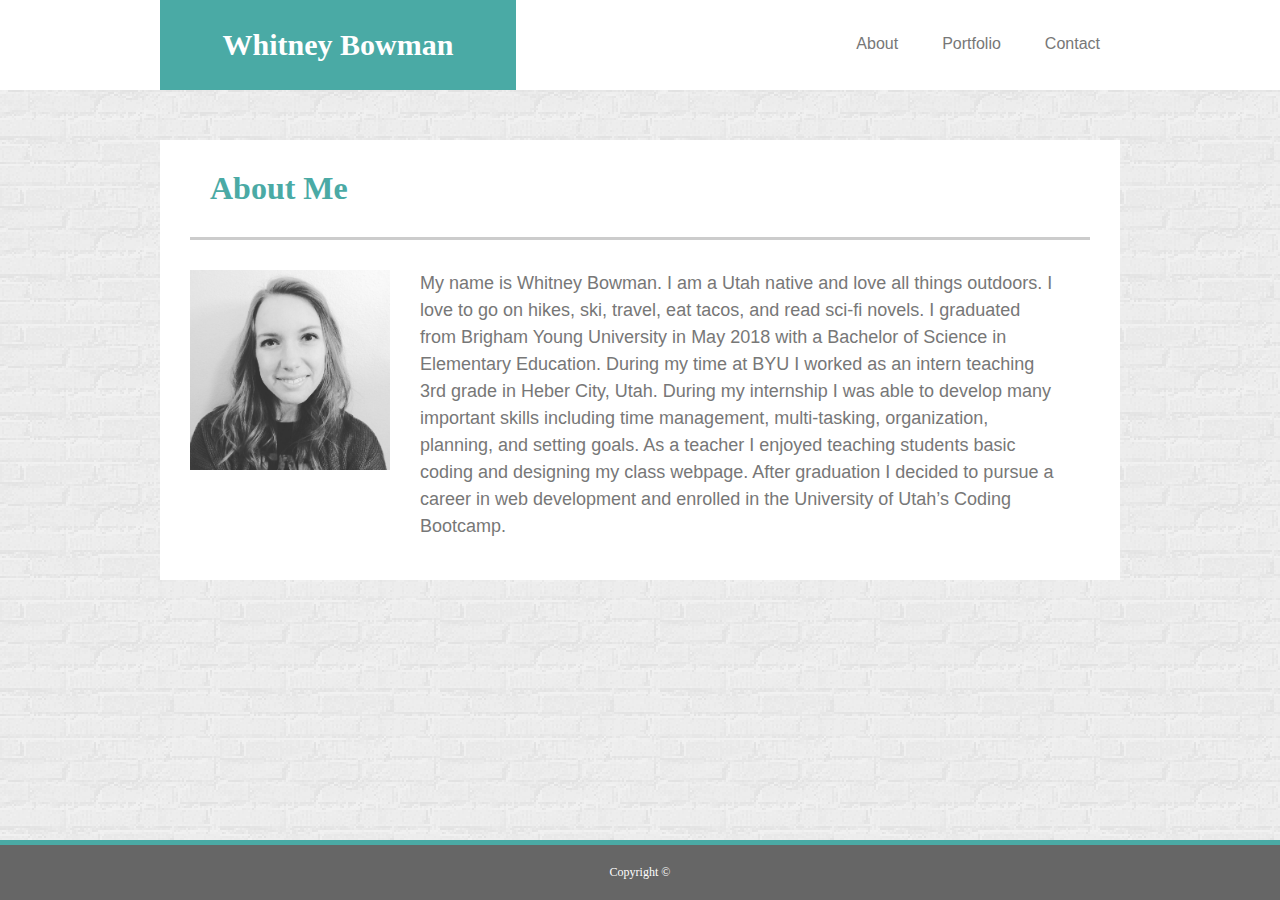
<file: index.html>
<!DOCTYPE html>
<html lang="en">
<head>
    <title>Whitney Bowman</title>
    <link rel="stylesheet" href="./assets/css/style.css"> 
</head>
<body>
    <!-- Header -->
    <header>
        <div class="headerContainer">
            <h1 class="headerName">Whitney Bowman</h1>
            <!--Nav list-->
            <ul>
                <li><a href="./index.html">About</a></li>
                <li><a href="./assets/html/portfolio.html">Portfolio</a></li>
                <li><a href="./assets/html/contact.html">Contact</a></li>
            </ul>
        </div>
    </header>
    <!--Main content-->
    <div class="container">
        <h1 class="contentHeading">About Me</h1>
        <div class="contentContainer">
            <image class="profileImage" ref="image/.jpg" src="./assets/images/profile.jpg"></image>
            <p class="infoParagraph">My name is Whitney Bowman. I am a Utah native and love all things outdoors. I love to go on hikes, ski, travel, eat tacos,
                        and read sci-fi novels. I graduated from Brigham Young University in May 2018 with a Bachelor of Science in Elementary
                        Education. During my time at BYU I worked as an intern teaching 3rd grade in Heber City, Utah. During my internship I
                        was able to develop many important skills including time management, multi-tasking, organization, planning, and setting
                        goals. As a teacher I enjoyed teaching students basic coding and designing my class webpage. After graduation I decided
                        to pursue a career in web development and enrolled in the University of Utah’s Coding Bootcamp.</p>
        </div>
    </div>
    <footer>
        Copyright &copy;
    </footer>
</body>
</html>
</file>
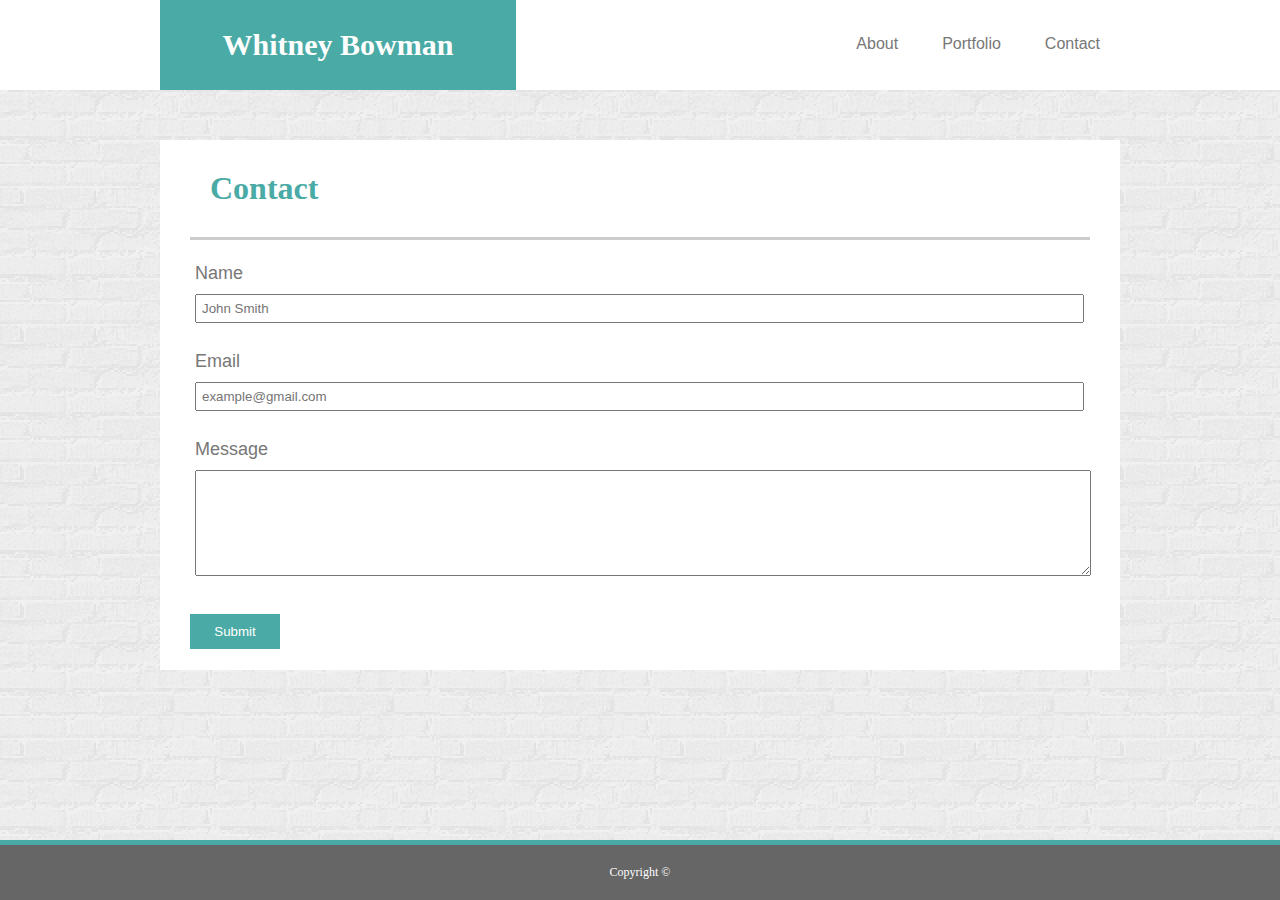
<file: assets/html/contact.html>
<!DOCTYPE html>
<html lang="en">
<head>
    <title>Contact</title>
    <link rel="stylesheet" href="../css/style.css"> 
</head>
<body>
    <!-- Header -->
    <header>
        <div class="headerContainer">
            <h1 class="headerName">Whitney Bowman</h1>
            <!--Nav list-->
            <ul>
                <li><a href="./../../index.html">About</a></li>
                <li><a href="./portfolio.html">Portfolio</a></li>
                <li><a href="./contact.html">Contact</a></li>
            </ul>
        </div>
    </header>
    <!--Main content-->
    <div class="contactMain">
        <h1 class="contentHeading">Contact</h1>
        <div class="contactContainer">
            <form class="form">
                <!-- Name field-->
                <p class="name">
                    <label for="name">Name</label>
                    <br>
                    <input type="text" name="name" id="name" placeholder="John Smith"></input>
                </p>
                <!-- Email field -->
                <p class="email">
                    <label for="email">Email</label>
                    <br>
                    <input type="text" name="email" id="email" placeholder="example@gmail.com"></input>
                </p>
                <!-- Message field-->
                <p class="message">
                    <label for="message">Message</label>
                    <br>
                    <textarea name="message" id="message"></textarea>
                </p>
                <!-- Submit button -->
                <p class="submitButton">
                    <input id="submitButton" type="submit" value="Submit"></input>
                </p>
            </form>
        </div>
    </div>
    <footer>
        Copyright &copy;
    </footer>
</body>
</html>
</file>
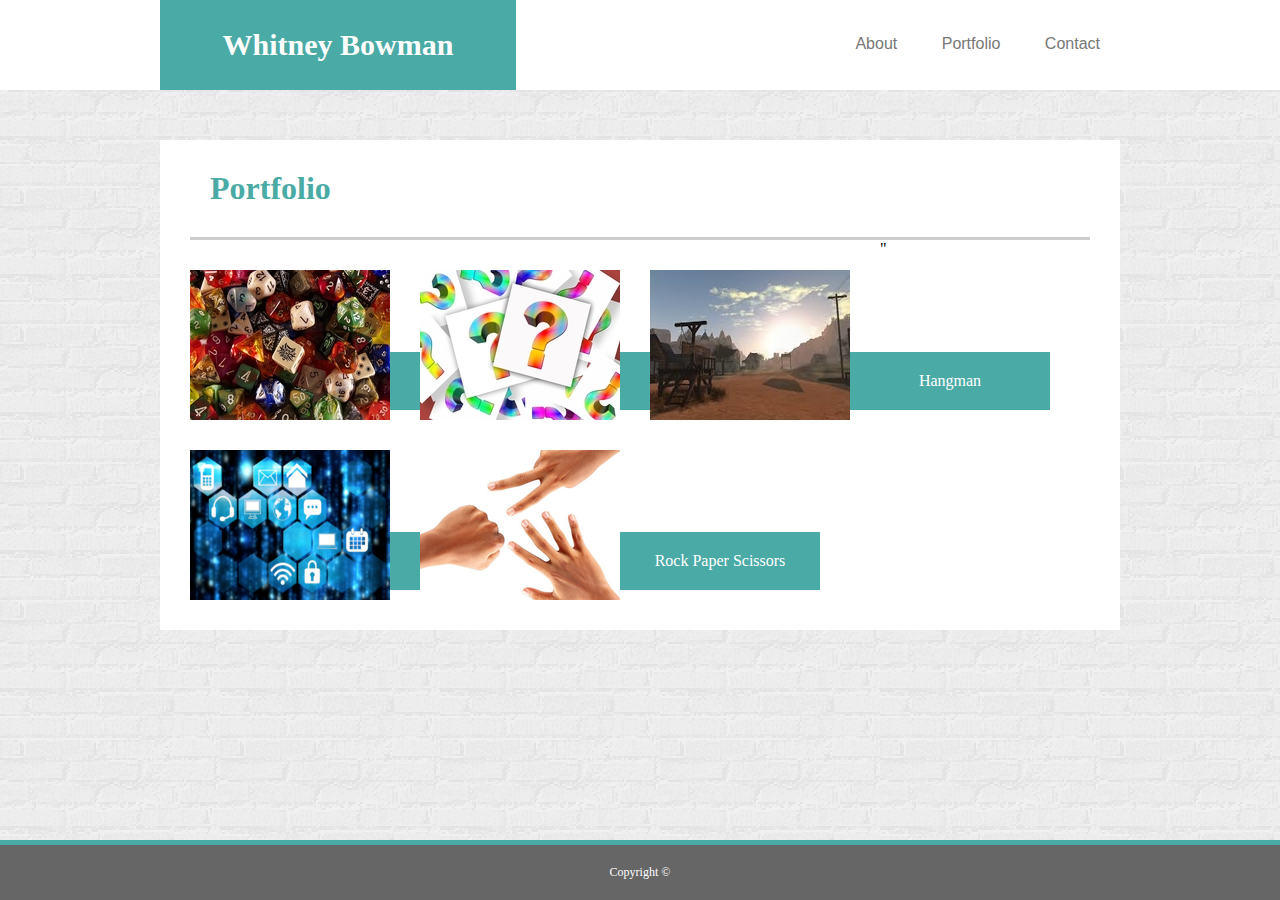
<file: assets/html/portfolio.html>
<!DOCTYPE html>
<html lang="en">

<head>
    <title>Portfoilio</title>
    <link rel="stylesheet" href="../css/style.css">
</head>

<body>
    <!-- Header -->
    <header>
        <div class="headerContainer">
            <h1 class="headerName">Whitney Bowman</h1>
            <!--Nav list-->
            <ul>
                <li>
                    <a href="./../../index.html">About</a>
                </li>
                <li>
                    <a href="./portfolio.html">Portfolio</a>
                </li>
                <li>
                    <a href="./contact.html">Contact</a>
                </li>
            </ul>
        </div>
    </header>
    <!-- Main content -->
    <div class="mainPortfolioContainer">
        <h1 class="contentHeading">Portfolio</h1>
        <div class="contentContainer">
            <div class="portfolioContainer">
                <a href="#">
                    <img src="../images/rolePlayingGame.jpg" alt="Role Playing Game">
                </a>
                <a class="portfolioLink" href="https://whitneyb18.github.io/unit-4-game/">Crystal Collector</a>
            </div>
            <div class="portfolioContainer">
                <a href="#">
                    <img src="../images/triviaGame.jpg" alt="Trivia Game">
                </a>
                <a class="portfolioLink" href="#">Trivia Game</a>
            </div>
            <div class="portfolioContainer">
                <a href="#">
                    <img src="../images/hangman.jpg" alt="Hangman">
                </a>
                <a class="portfolioLink" href="#">Hangman</a>
            </div>"
            <div class="portfolioContainer">
                <a href="#">
                    <img src="../images/information.png" alt="Information">
                </a>
                <a class="portfolioLink" href="#">Information</a>
            </div>
            <div class="portfolioContainer">
                <a href="#">
                    <img src="../images/rockPaperScissors.jpg" alt="Rock Paper Scissors">
                </a>
                <a class="portfolioLink" href="#">Rock Paper Scissors</a>
            </div>
        </div>
    </div>
    <footer>
        Copyright &copy;
    </footer>
</body>

</html>
</file>
<file: assets/css/style.css>
/* Syling across all pages */
body {
    margin: 0;
    background-image: url(./../images/brickwall_@2X.png);
}
h1 {
    margin: 0;
    font-family: 'Georgia', Times, Times New Roman, serif;
}
p {
    font-family:'Arial', 'Helvetica Neue', Helvetica, sans-serif;
    font: #777777;
}
.container {
    background-color: #ffffff;
    margin: auto;
    width: 960px;
}
/* Content Heading */
.contentHeading {
    padding: 30px;
    color: #4aaaa5;
    margin-left: 20px;
}
/*Header styling*/
header {
    background-color: #ffffff;
    margin-bottom: 50px;
}
.headerContainer {
    width: 960px;
    height: 90px;
    margin: auto;
    background-color: #ffffff;
    position: relative;
}
.headerName {
    background-color: #4aaaa5;
    width: 300px;
    padding: 28px;
    text-align: center;
    position: absolute;
    color: #ffffff;
    font-size: 30px;
}
/* Nav bar */
ul {
    position: absolute;
    right: 0px;
    top: 35px;
    list-style-type: none;
    margin: 0;
    padding: 0;
}
li {
    display: inline;
    background-color: white;
    padding: 20px;
    font-family:'Arial', 'Helvetica Neue', Helvetica, sans-serif;
    font: #777777;
}
a:link {
    color: #777777;
    text-decoration: none;
}
a:visited {
    color: #777777;
}
a:hover {
    color: #4aaaa5;
}
/* End header styling */
/* index.html styling */
/* Container with about me info */
.contentContainer {
    position: relative;
    width: 900px;
    height: 340px;
    margin: auto;
    border-top: 3px solid #cccccc;  
}
.profileImage {
    width: 200px;
    height: 200px;
    position: absolute;
    top: 30px;
}
.infoParagraph {
    width: 640px;
    position: absolute;
    right: 0px;
    margin: 30px;
    font-size: 18px;
    line-height: 1.5;
    color: #777777;
}
.contactMain {
    background-color: #ffffff;
    margin: auto;
    width: 960px;
    height: 530px;
}
/* End of index.html styling */
/* Contact.html Styling */
.contactContainer {
    position: relative;
    width: 900px;
    height: 340px;
    margin: auto;
    border-top: 3px solid #cccccc;
    background-color: #ffffff;
}
.name, .email, .message{
    color: #777777;
    font-size: 18px;
    padding: 5px;
}
input {
    width: 875px;
    padding: 5px;
    margin-top: 10px;
}
textarea {
    width: 100%;
    height: 100px;
    margin-top: 10px;
}
#submitButton {
    background: #4aaaa5;
    width: 100px;
    border: none;
    color: #ffffff;
    font-family:'Arial', 'Helvetica Neue', Helvetica, sans-serif;
    width: 90px;
    padding: 10px;

}
/* End contact.html  */
/*portfolio.html styling*/
.mainPortfolioContainer {
    background-color: #ffffff;
    margin: auto;
    width: 960px;
    height: 490px;
}
.portfolioContainer {
    width: 200px;
    height:150px;
    float: left;
    margin: 30px 30px 0px 0px;
    position: relative;
    background: lavenderblush;
}
.portfolioLink {
    position: absolute;
    bottom: 10px;
    background: #4aaaa5;
    color: #ffffff;
    width: 100%;
    text-align: center;
    padding: 20px 0px 20px 0px;
    font-family: 'Georgia', Times, Times New Roman, serif;
    size: 20px;
}
a.portfolioLink:link {
    color: white;
}
a.portfolioLink:visited {
    color: #ffffff;
}
/* Footer styling */
footer {
    background-color: #666666;
    position: fixed;
    bottom: 0px;
    left: 0px;
    right: 0px;
    width: 100%;
    border-top: 5px solid #4aaaa5;
    color: white;
    font-size: 12px;
    text-align: center;
    padding: 20px 0px 20px 0px;
}
</file>
